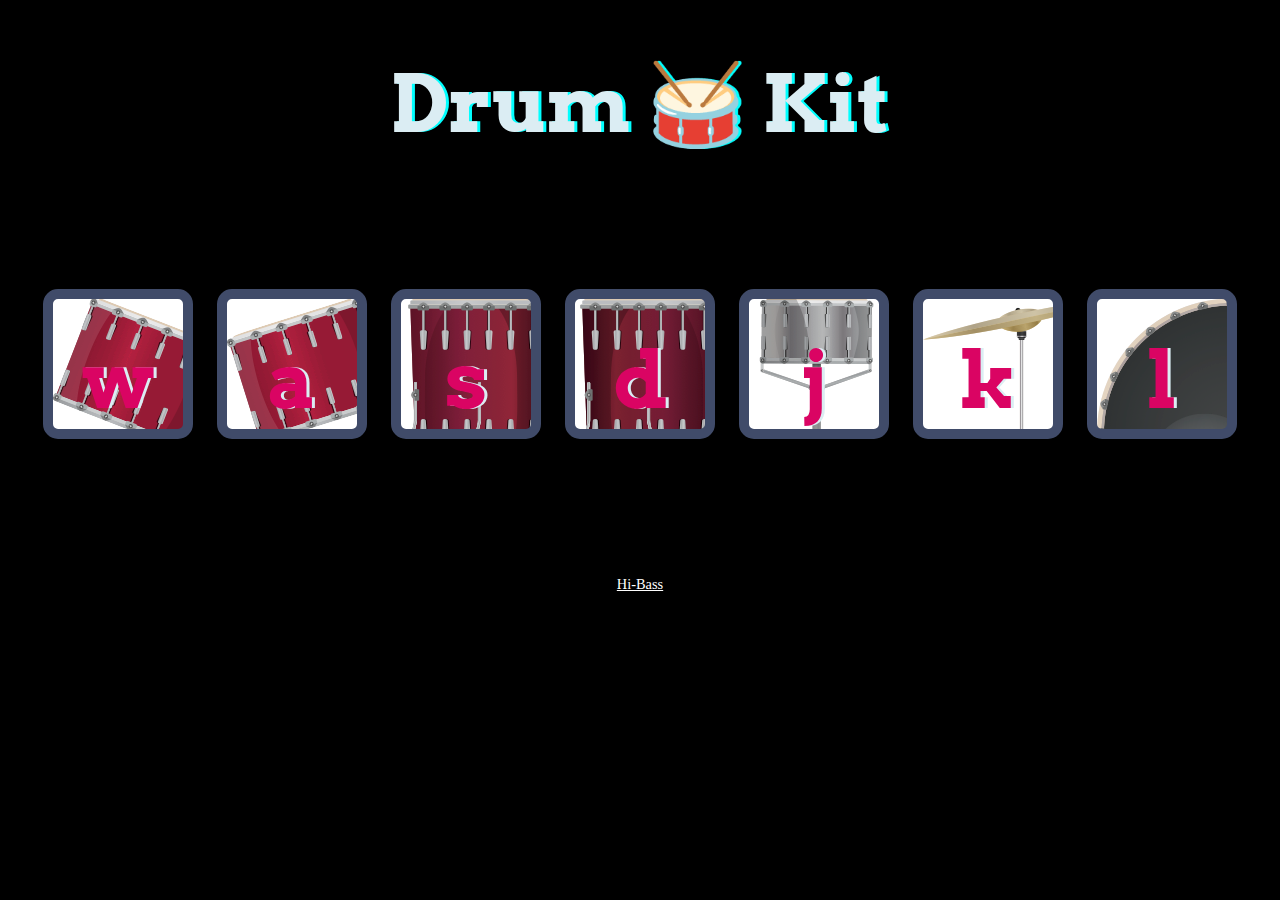
<file: drum.html>
<!DOCTYPE html>
<html lang="en" dir="ltr">

<head>
  <meta charset="utf-8">
  <title>Drum Kit</title>
  <link rel="stylesheet" href="drum.css">
  <link href="https://fonts.googleapis.com/css?family=Arvo" rel="stylesheet">
</head>

<body>
    <h1 id="title">Drum 🥁 Kit</h1>
    <div class="set">
      <button class="w drum">w</button>
      <button class="a drum">a</button>
      <button class="s drum">s</button>
      <button class="d drum">d</button>
      <button class="j drum">j</button>
      <button class="k drum">k</button>
      <button class="l drum">l</button>
    </div>
    <script src="https://ajax.googleapis.com/ajax/libs/jquery/3.6.0/jquery.min.js"></script>
    <script src="drum.js" type="text/javascript"></script>
    <a class="main" href="index.html">Hi-Bass</a>
</body>
</html>
</file>
<file: drum.css>
body {
  text-align: center;
  background-color: black;
}

h1 {
  font-size: 5rem;
  color: #DBEDF3;
  font-family: "Arvo", cursive;
  text-shadow: 3px 0 cyan;
}
.w {
background-image: url("tom1.png");
}

.a {
background-image: url("tom2.png");
}

.s {
background-image: url("tom3.png");
}

.d {
background-image: url("tom4.png");
}

.j {
background-image: url("snare.png");
}

.k {
background-image: url("crash.png");
}

.l {
background-image: url("kick.png");
}

.set {
  margin: 10% auto;
}

.game-over {
  background-color: red;
  opacity: 0.8;
}

.pressed {
  box-shadow: 0 3px 4px 0 #DBEDF3;
  opacity: 0.5;
}

.red {
  color: red;
}

.drum {
  outline: none;
  border: 10px solid #404B69;
  font-size: 5rem;
  font-family: 'Arvo', cursive;
  line-height: 2;
  font-weight: 900;
  color: #DA0463;
  text-shadow: 3px 0 #DBEDF3;
  border-radius: 15px;
  display: inline-block;
  width: 150px;
  height: 150px;
  text-align: center;
  margin: 10px;
  background-color: white;
}
.main{
  font-size: 0.9rem;
  color:  white;
}
</file>
